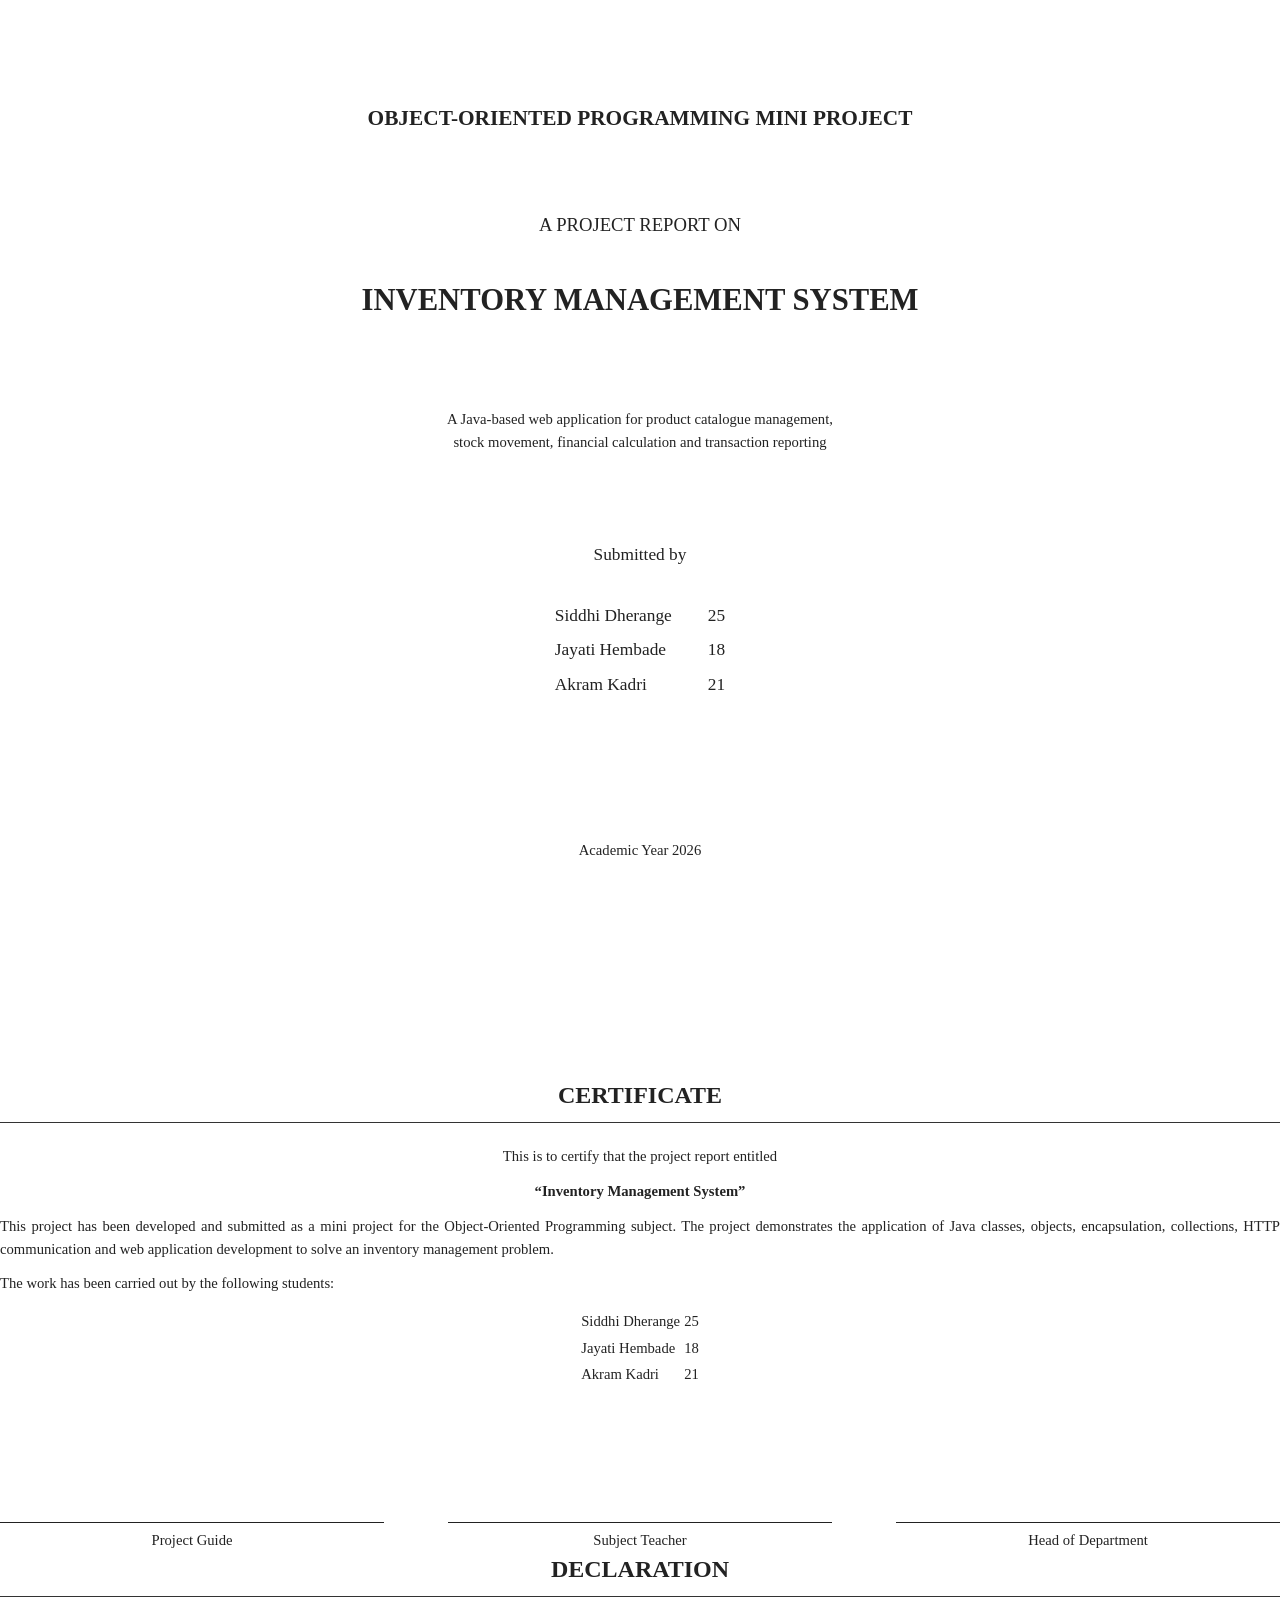
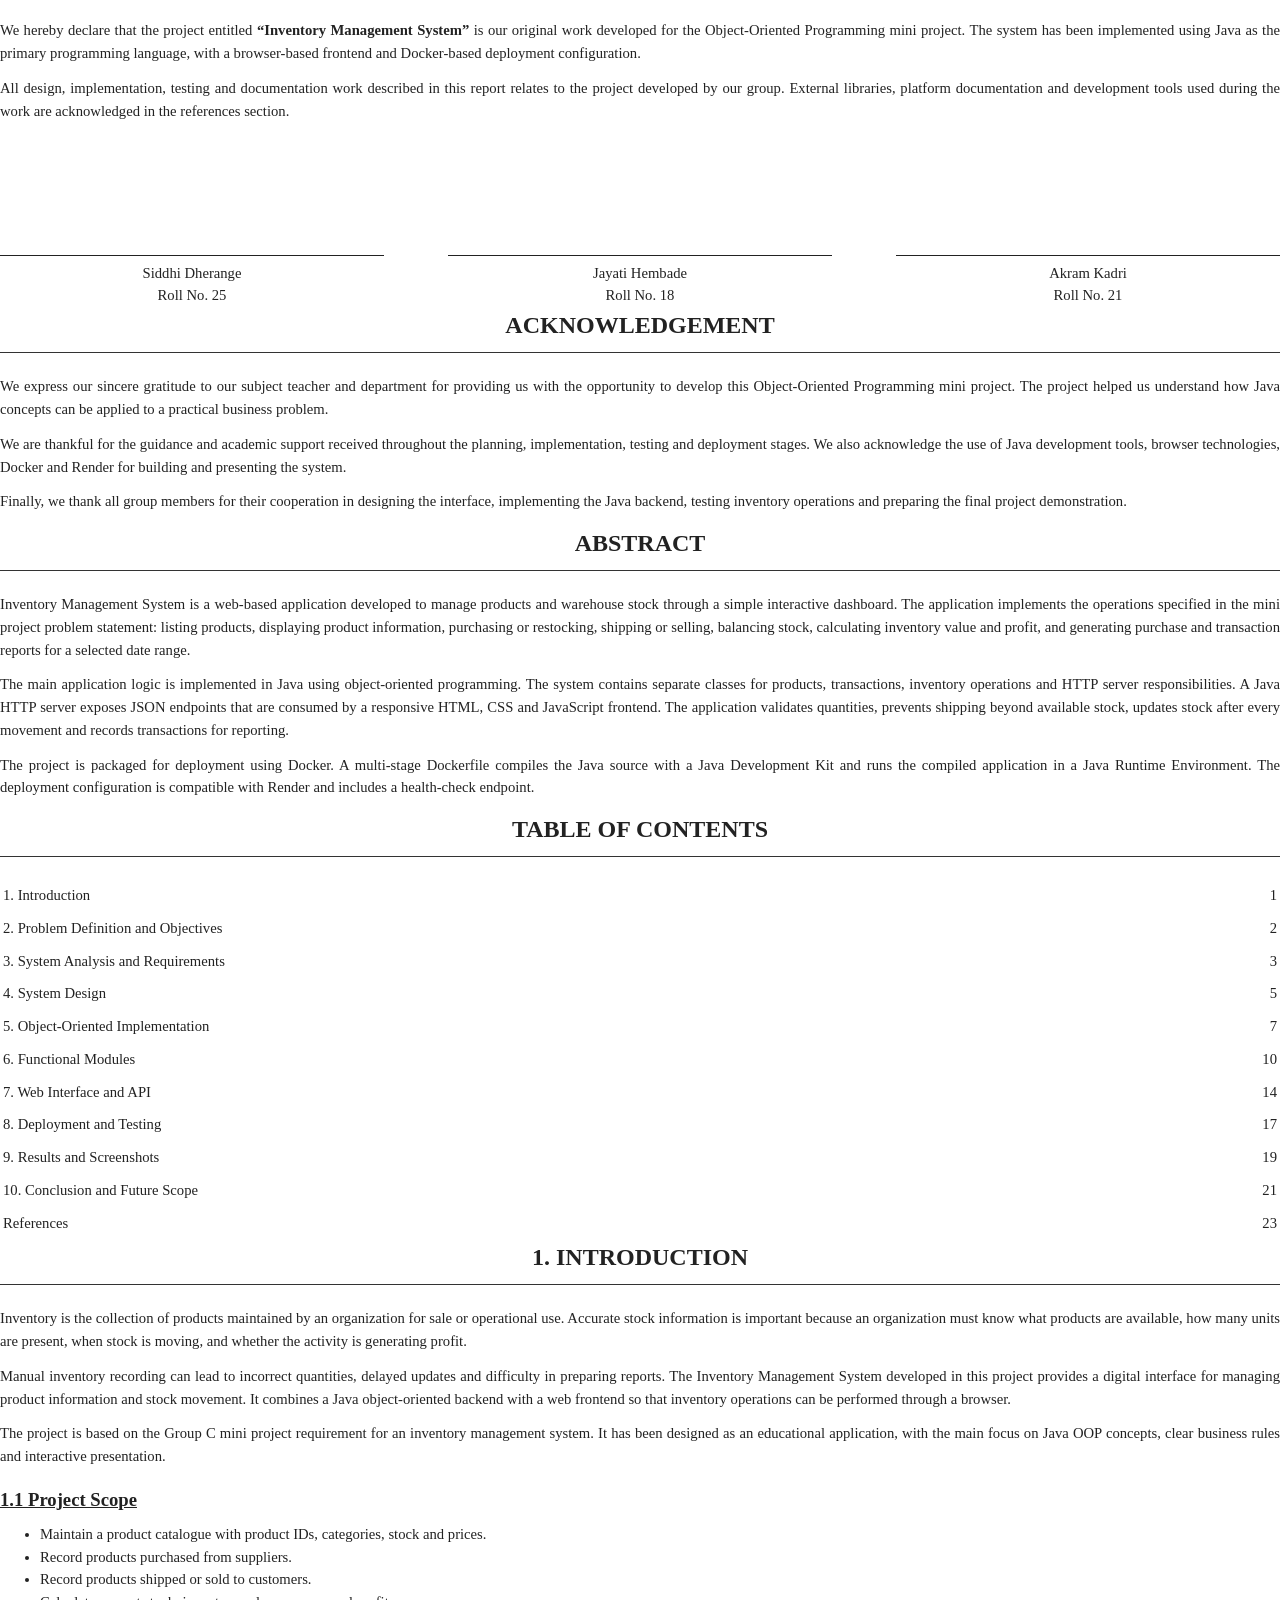
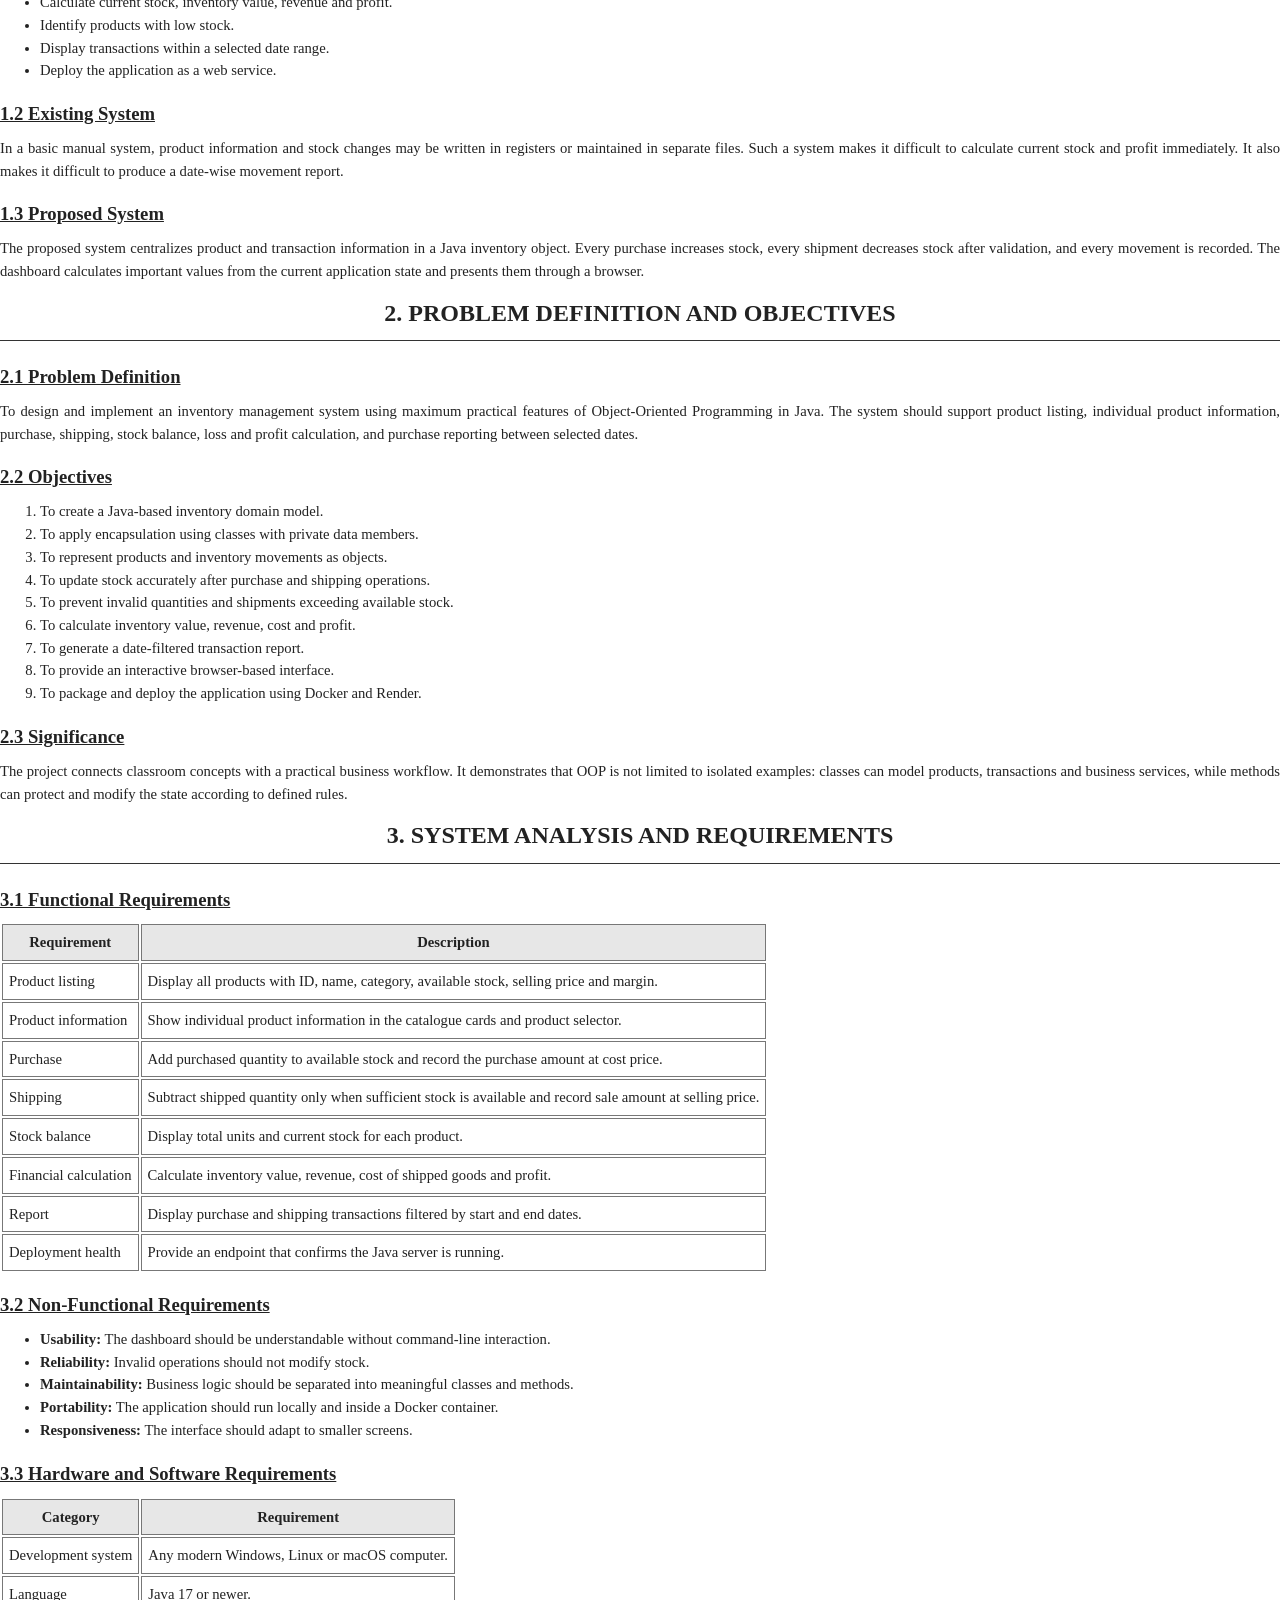
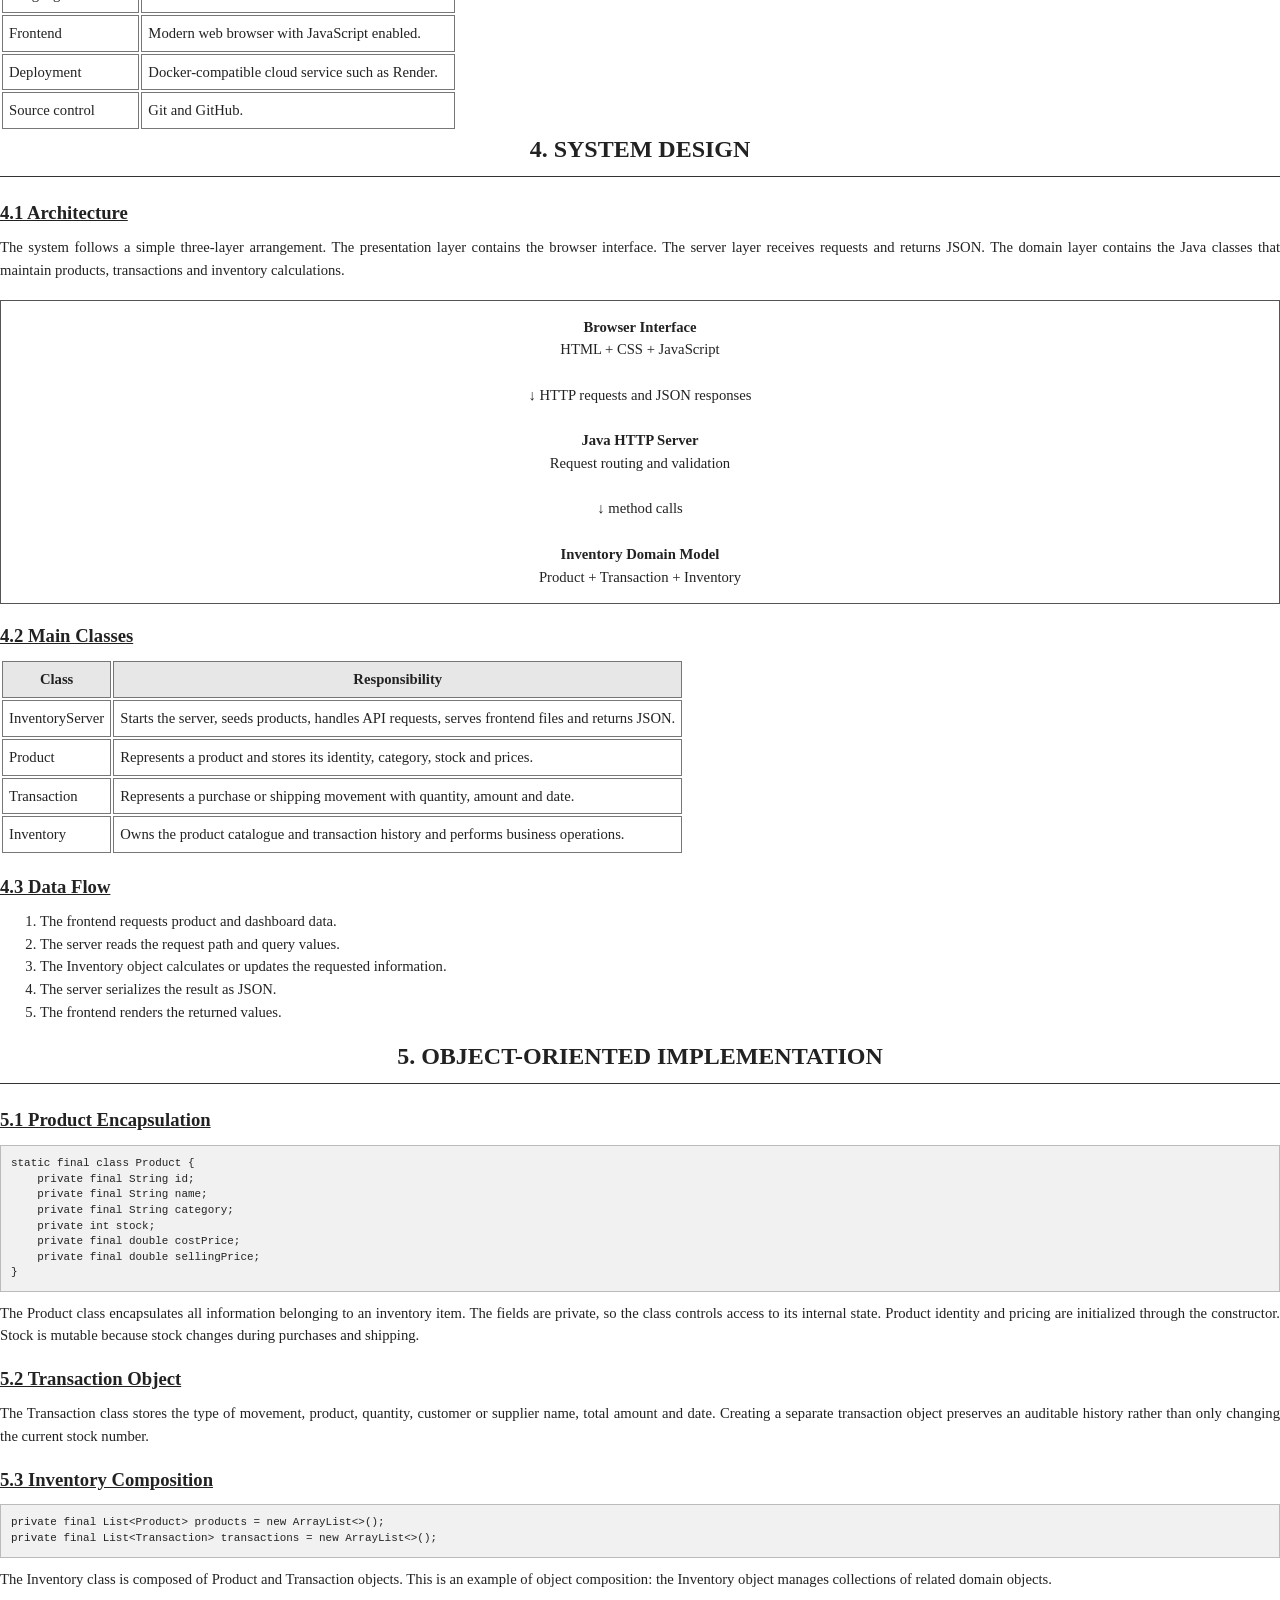
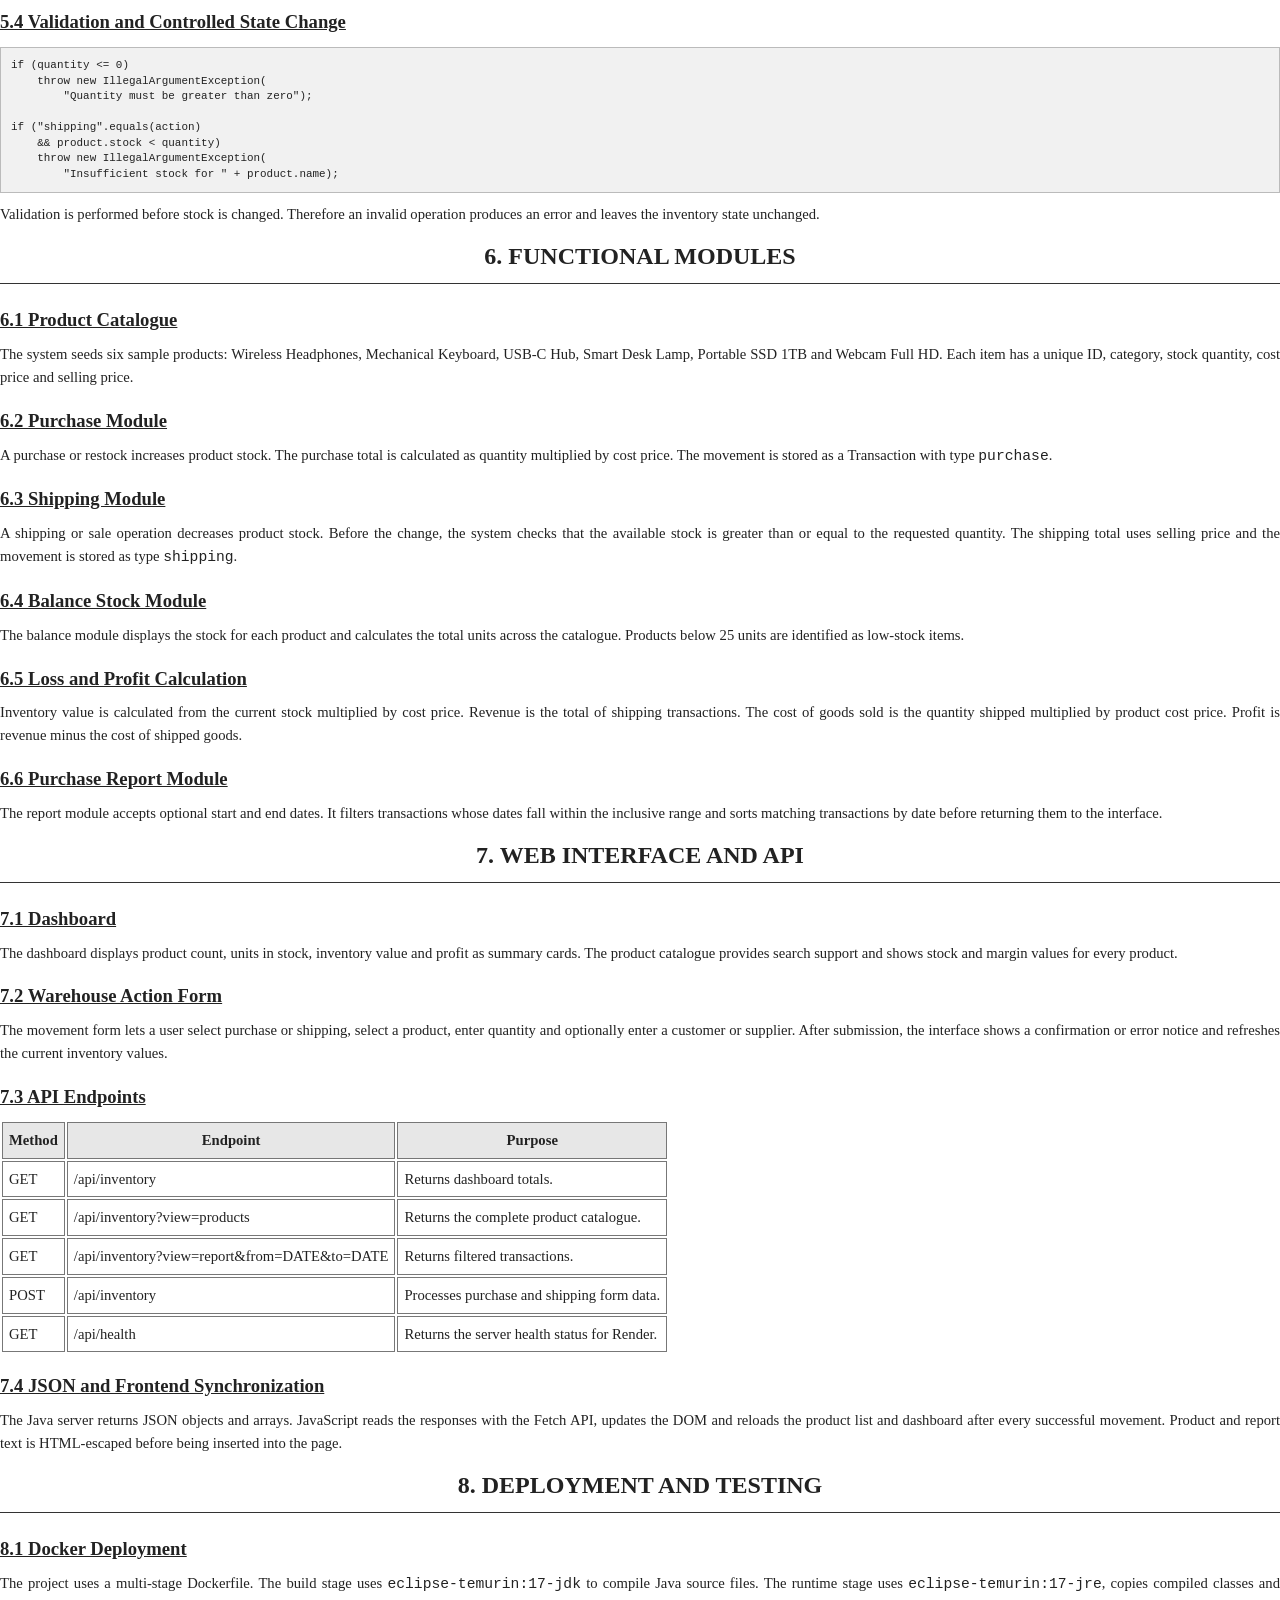
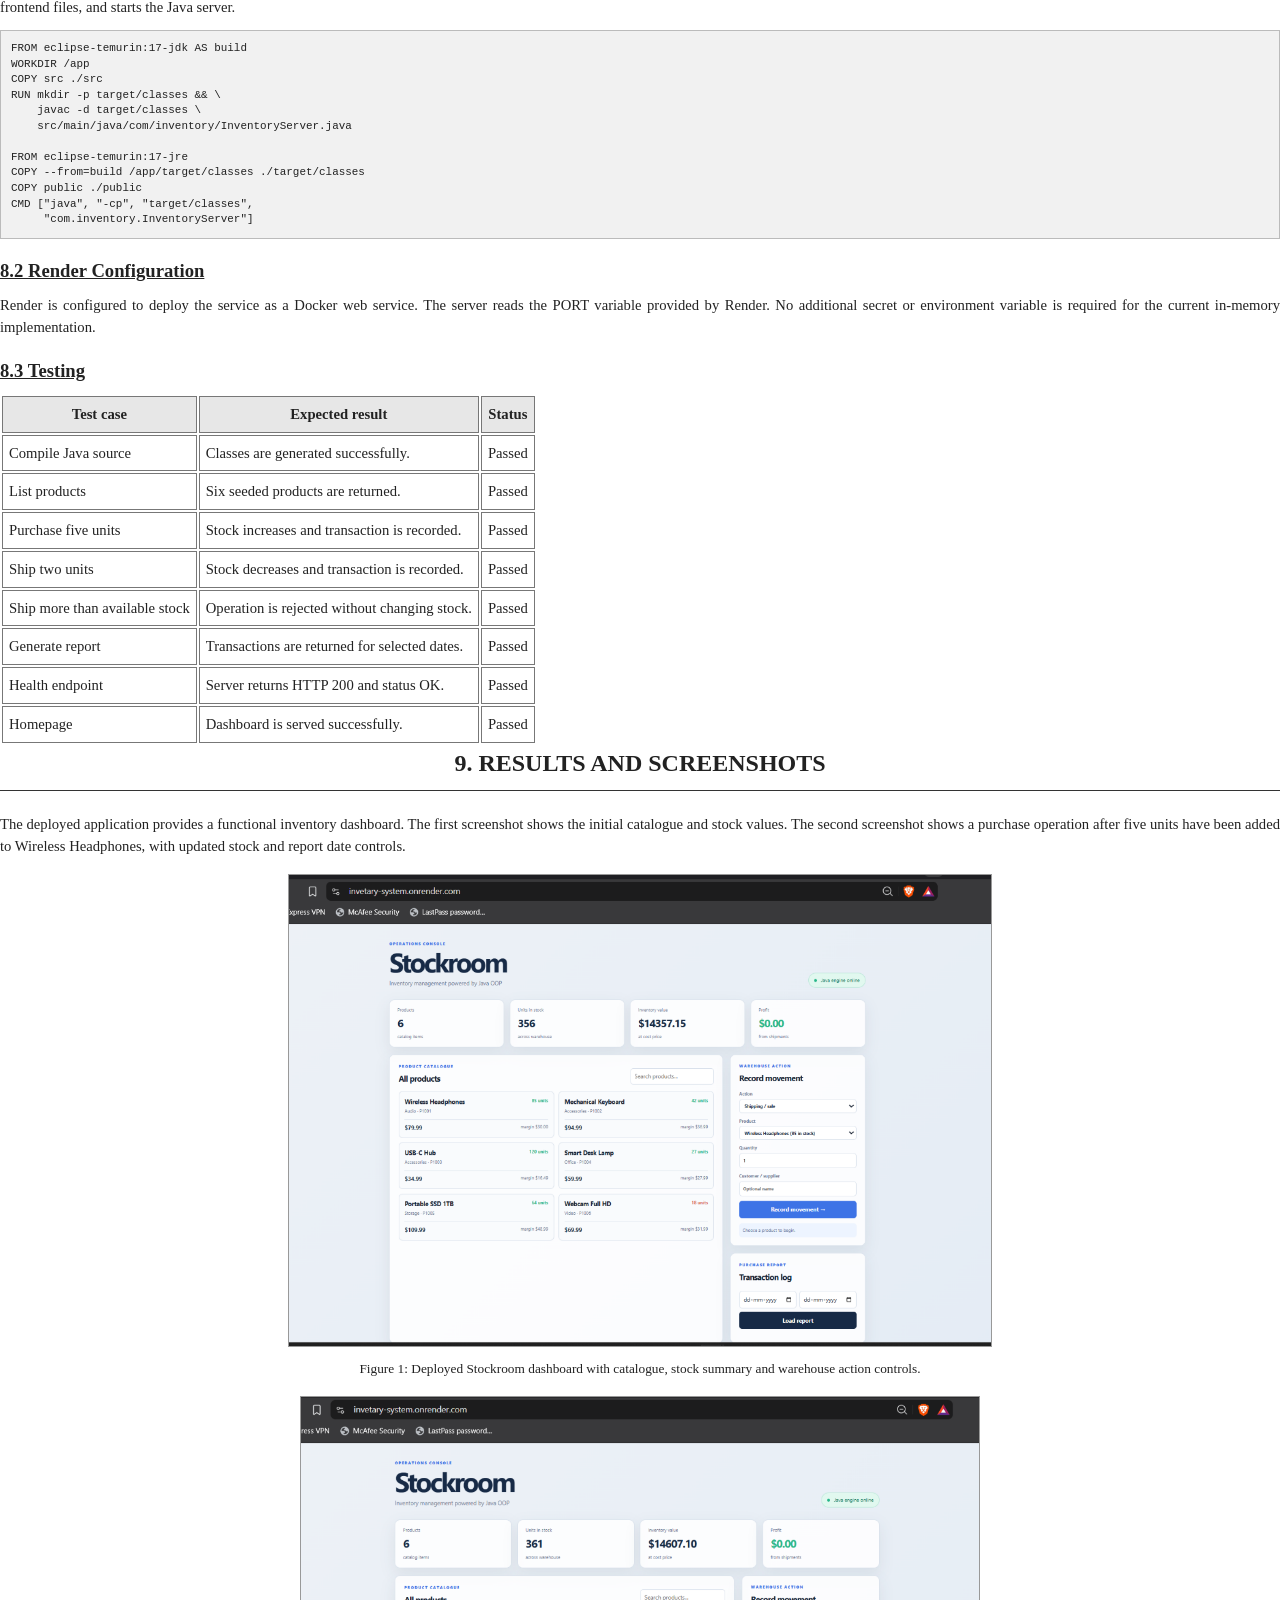
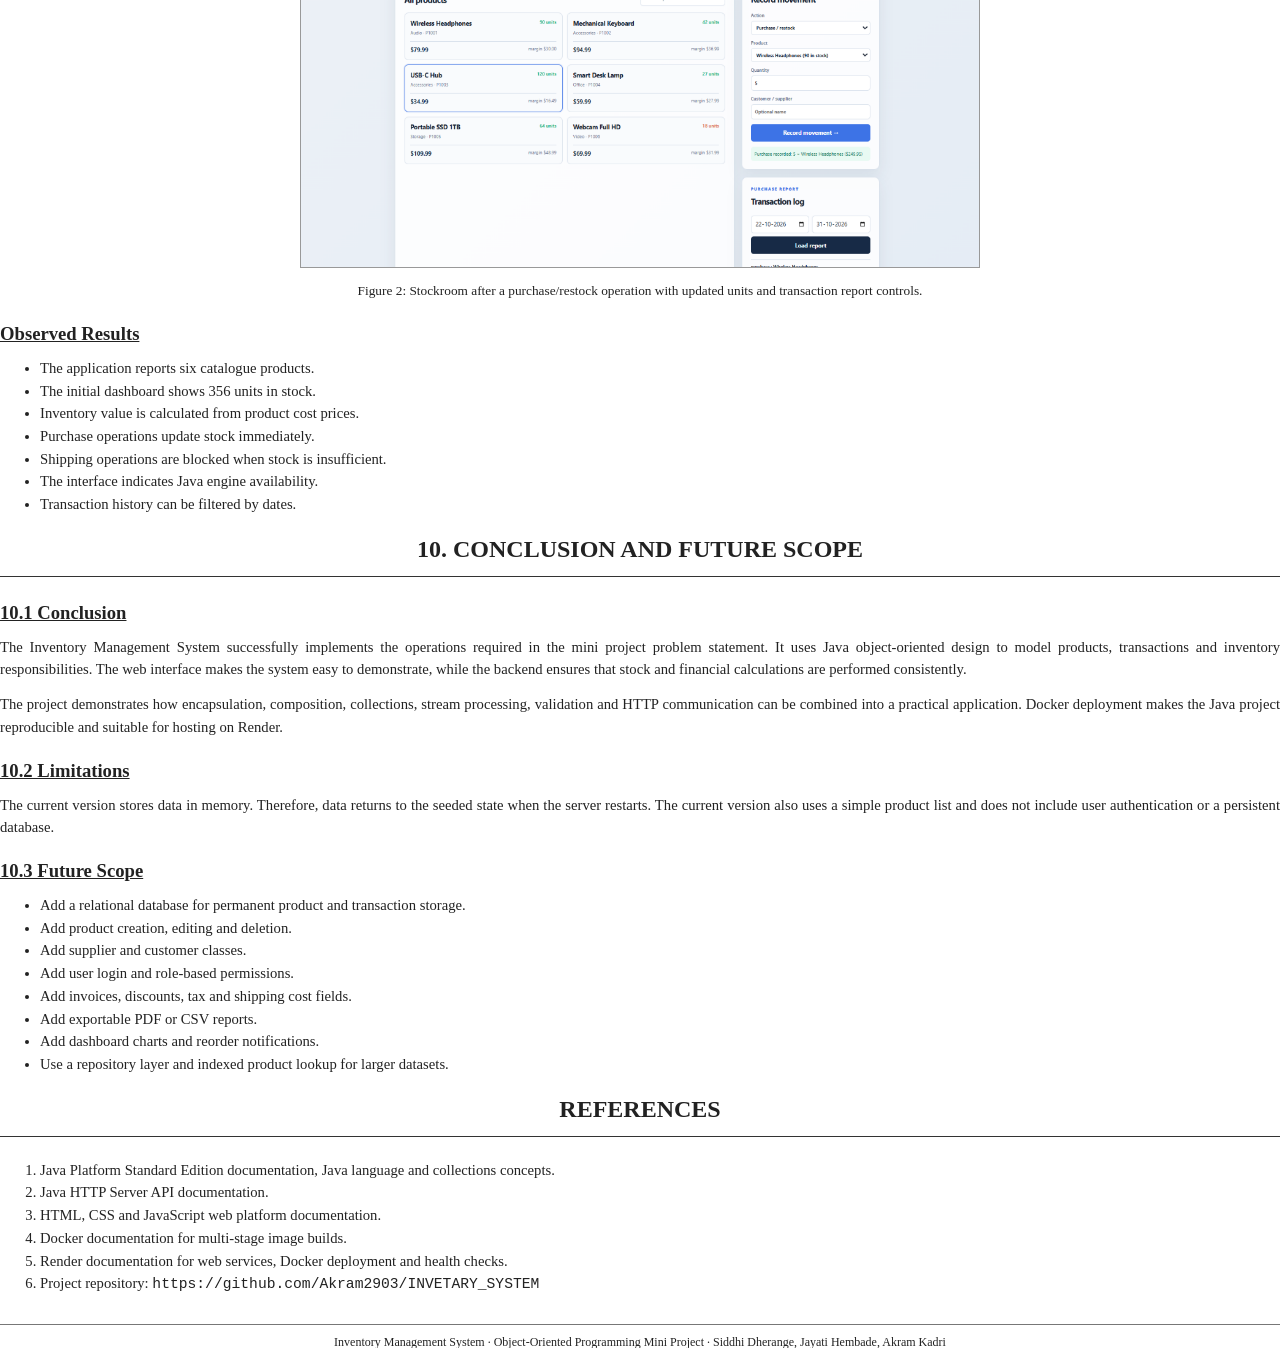
<file: official_report.html>
<!doctype html>
<html lang="en">
<head>
<meta charset="utf-8">
<title>Inventory Management System - OOP Mini Project Report</title>
<style>
@page{size:A4;margin:20mm 18mm 18mm}*{box-sizing:border-box}body{margin:0;color:#222;font:11pt/1.55 "Times New Roman",serif}h1,h2,h3{font-family:"Times New Roman",serif}h1{font-size:27pt;line-height:1.25;text-align:center;text-transform:uppercase;margin:20px 0}h2{font-size:18pt;text-align:center;text-transform:uppercase;margin:0 0 22px;padding-bottom:8px;border-bottom:1px solid #333}h3{font-size:14pt;margin:18px 0 8px;text-decoration:underline}p{text-align:justify;margin:8px 0 12px}ul,ol{margin-top:5px}.cover{min-height:250mm;display:flex;flex-direction:column;align-items:center;text-align:center;padding-top:20mm}.cover .institution{font-size:16pt;font-weight:bold;margin-top:7mm}.cover .subtitle{font-size:14pt;margin-top:20mm}.cover .project{font-size:23pt;font-weight:bold;margin:10mm 0 20mm}.cover .submitted{margin-top:20mm;font-size:13pt}.cover .team{margin:8mm auto;font-size:13pt;border-collapse:collapse}.cover .team td{padding:4px 18px;text-align:left}.cover .team td:last-child{text-align:center}.formal{page-break-before:always}.center{text-align:center}.signature{display:flex;justify-content:space-between;margin-top:35mm}.signature div{width:30%;text-align:center;border-top:1px solid #222;padding-top:6px}.certificate{margin-top:35mm}.toc table,.record table{width:100%;border-collapse:collapse}.toc td{padding:5px 3px}.toc td:last-child{text-align:right}.box{border:1px solid #555;padding:15px;margin:18px 0}.figure{page-break-inside:avoid;margin:16px 0;text-align:center}.figure img{max-width:100%;max-height:125mm;border:1px solid #999}.caption{font-size:10pt;margin-top:6px;text-align:center}.code{font:8.2pt/1.42 Consolas,"Courier New",monospace;white-space:pre-wrap;background:#f1f1f1;border:1px solid #bbb;padding:10px;margin:10px 0}.record th,.record td{border:1px solid #777;padding:6px;vertical-align:top}.record th{background:#e7e7e7}.page-break{page-break-before:always}.footer-note{border-top:1px solid #777;margin-top:28px;padding-top:8px;font-size:9pt;text-align:center}
</style>
</head>
<body>
<section class="cover">
<div class="institution">OBJECT-ORIENTED PROGRAMMING MINI PROJECT</div>
<div class="subtitle">A PROJECT REPORT ON</div>
<div class="project">INVENTORY MANAGEMENT SYSTEM</div>
<p class="center">A Java-based web application for product catalogue management,<br>stock movement, financial calculation and transaction reporting</p>
<div class="submitted">Submitted by</div>
<table class="team"><tr><td>Siddhi Dherange</td><td>25</td></tr><tr><td>Jayati Hembade</td><td>18</td></tr><tr><td>Akram Kadri</td><td>21</td></tr></table>
<div style="margin-top:28mm">Academic Year 2026</div>
</section>

<section class="formal certificate">
<h2>Certificate</h2>
<p class="center">This is to certify that the project report entitled</p>
<p class="center"><strong>“Inventory Management System”</strong></p>
<p>This project has been developed and submitted as a mini project for the Object-Oriented Programming subject. The project demonstrates the application of Java classes, objects, encapsulation, collections, HTTP communication and web application development to solve an inventory management problem.</p>
<p>The work has been carried out by the following students:</p>
<table class="team" style="margin:12px auto"><tr><td>Siddhi Dherange</td><td>25</td></tr><tr><td>Jayati Hembade</td><td>18</td></tr><tr><td>Akram Kadri</td><td>21</td></tr></table>
<div class="signature"><div>Project Guide</div><div>Subject Teacher</div><div>Head of Department</div></div>
</section>

<section class="formal">
<h2>Declaration</h2>
<p>We hereby declare that the project entitled <strong>“Inventory Management System”</strong> is our original work developed for the Object-Oriented Programming mini project. The system has been implemented using Java as the primary programming language, with a browser-based frontend and Docker-based deployment configuration.</p>
<p>All design, implementation, testing and documentation work described in this report relates to the project developed by our group. External libraries, platform documentation and development tools used during the work are acknowledged in the references section.</p>
<div class="signature"><div>Siddhi Dherange<br>Roll No. 25</div><div>Jayati Hembade<br>Roll No. 18</div><div>Akram Kadri<br>Roll No. 21</div></div>
</section>

<section class="formal">
<h2>Acknowledgement</h2>
<p>We express our sincere gratitude to our subject teacher and department for providing us with the opportunity to develop this Object-Oriented Programming mini project. The project helped us understand how Java concepts can be applied to a practical business problem.</p>
<p>We are thankful for the guidance and academic support received throughout the planning, implementation, testing and deployment stages. We also acknowledge the use of Java development tools, browser technologies, Docker and Render for building and presenting the system.</p>
<p>Finally, we thank all group members for their cooperation in designing the interface, implementing the Java backend, testing inventory operations and preparing the final project demonstration.</p>
</section>

<section class="formal">
<h2>Abstract</h2>
<p>Inventory Management System is a web-based application developed to manage products and warehouse stock through a simple interactive dashboard. The application implements the operations specified in the mini project problem statement: listing products, displaying product information, purchasing or restocking, shipping or selling, balancing stock, calculating inventory value and profit, and generating purchase and transaction reports for a selected date range.</p>
<p>The main application logic is implemented in Java using object-oriented programming. The system contains separate classes for products, transactions, inventory operations and HTTP server responsibilities. A Java HTTP server exposes JSON endpoints that are consumed by a responsive HTML, CSS and JavaScript frontend. The application validates quantities, prevents shipping beyond available stock, updates stock after every movement and records transactions for reporting.</p>
<p>The project is packaged for deployment using Docker. A multi-stage Dockerfile compiles the Java source with a Java Development Kit and runs the compiled application in a Java Runtime Environment. The deployment configuration is compatible with Render and includes a health-check endpoint.</p>
</section>

<section class="formal toc">
<h2>Table of Contents</h2>
<table><tr><td>1. Introduction</td><td>1</td></tr><tr><td>2. Problem Definition and Objectives</td><td>2</td></tr><tr><td>3. System Analysis and Requirements</td><td>3</td></tr><tr><td>4. System Design</td><td>5</td></tr><tr><td>5. Object-Oriented Implementation</td><td>7</td></tr><tr><td>6. Functional Modules</td><td>10</td></tr><tr><td>7. Web Interface and API</td><td>14</td></tr><tr><td>8. Deployment and Testing</td><td>17</td></tr><tr><td>9. Results and Screenshots</td><td>19</td></tr><tr><td>10. Conclusion and Future Scope</td><td>21</td></tr><tr><td>References</td><td>23</td></tr></table>
</section>

<section class="formal">
<h2>1. Introduction</h2>
<p>Inventory is the collection of products maintained by an organization for sale or operational use. Accurate stock information is important because an organization must know what products are available, how many units are present, when stock is moving, and whether the activity is generating profit.</p>
<p>Manual inventory recording can lead to incorrect quantities, delayed updates and difficulty in preparing reports. The Inventory Management System developed in this project provides a digital interface for managing product information and stock movement. It combines a Java object-oriented backend with a web frontend so that inventory operations can be performed through a browser.</p>
<p>The project is based on the Group C mini project requirement for an inventory management system. It has been designed as an educational application, with the main focus on Java OOP concepts, clear business rules and interactive presentation.</p>
<h3>1.1 Project Scope</h3>
<ul><li>Maintain a product catalogue with product IDs, categories, stock and prices.</li><li>Record products purchased from suppliers.</li><li>Record products shipped or sold to customers.</li><li>Calculate current stock, inventory value, revenue and profit.</li><li>Identify products with low stock.</li><li>Display transactions within a selected date range.</li><li>Deploy the application as a web service.</li></ul>
<h3>1.2 Existing System</h3>
<p>In a basic manual system, product information and stock changes may be written in registers or maintained in separate files. Such a system makes it difficult to calculate current stock and profit immediately. It also makes it difficult to produce a date-wise movement report.</p>
<h3>1.3 Proposed System</h3>
<p>The proposed system centralizes product and transaction information in a Java inventory object. Every purchase increases stock, every shipment decreases stock after validation, and every movement is recorded. The dashboard calculates important values from the current application state and presents them through a browser.</p>
</section>

<section class="formal">
<h2>2. Problem Definition and Objectives</h2>
<h3>2.1 Problem Definition</h3>
<p>To design and implement an inventory management system using maximum practical features of Object-Oriented Programming in Java. The system should support product listing, individual product information, purchase, shipping, stock balance, loss and profit calculation, and purchase reporting between selected dates.</p>
<h3>2.2 Objectives</h3>
<ol><li>To create a Java-based inventory domain model.</li><li>To apply encapsulation using classes with private data members.</li><li>To represent products and inventory movements as objects.</li><li>To update stock accurately after purchase and shipping operations.</li><li>To prevent invalid quantities and shipments exceeding available stock.</li><li>To calculate inventory value, revenue, cost and profit.</li><li>To generate a date-filtered transaction report.</li><li>To provide an interactive browser-based interface.</li><li>To package and deploy the application using Docker and Render.</li></ol>
<h3>2.3 Significance</h3>
<p>The project connects classroom concepts with a practical business workflow. It demonstrates that OOP is not limited to isolated examples: classes can model products, transactions and business services, while methods can protect and modify the state according to defined rules.</p>
</section>

<section class="formal">
<h2>3. System Analysis and Requirements</h2>
<h3>3.1 Functional Requirements</h3>
<table class="record"><tr><th>Requirement</th><th>Description</th></tr><tr><td>Product listing</td><td>Display all products with ID, name, category, available stock, selling price and margin.</td></tr><tr><td>Product information</td><td>Show individual product information in the catalogue cards and product selector.</td></tr><tr><td>Purchase</td><td>Add purchased quantity to available stock and record the purchase amount at cost price.</td></tr><tr><td>Shipping</td><td>Subtract shipped quantity only when sufficient stock is available and record sale amount at selling price.</td></tr><tr><td>Stock balance</td><td>Display total units and current stock for each product.</td></tr><tr><td>Financial calculation</td><td>Calculate inventory value, revenue, cost of shipped goods and profit.</td></tr><tr><td>Report</td><td>Display purchase and shipping transactions filtered by start and end dates.</td></tr><tr><td>Deployment health</td><td>Provide an endpoint that confirms the Java server is running.</td></tr></table>
<h3>3.2 Non-Functional Requirements</h3>
<ul><li><strong>Usability:</strong> The dashboard should be understandable without command-line interaction.</li><li><strong>Reliability:</strong> Invalid operations should not modify stock.</li><li><strong>Maintainability:</strong> Business logic should be separated into meaningful classes and methods.</li><li><strong>Portability:</strong> The application should run locally and inside a Docker container.</li><li><strong>Responsiveness:</strong> The interface should adapt to smaller screens.</li></ul>
<h3>3.3 Hardware and Software Requirements</h3>
<table class="record"><tr><th>Category</th><th>Requirement</th></tr><tr><td>Development system</td><td>Any modern Windows, Linux or macOS computer.</td></tr><tr><td>Language</td><td>Java 17 or newer.</td></tr><tr><td>Frontend</td><td>Modern web browser with JavaScript enabled.</td></tr><tr><td>Deployment</td><td>Docker-compatible cloud service such as Render.</td></tr><tr><td>Source control</td><td>Git and GitHub.</td></tr></table>
</section>

<section class="formal">
<h2>4. System Design</h2>
<h3>4.1 Architecture</h3>
<p>The system follows a simple three-layer arrangement. The presentation layer contains the browser interface. The server layer receives requests and returns JSON. The domain layer contains the Java classes that maintain products, transactions and inventory calculations.</p>
<div class="box center"><strong>Browser Interface</strong><br>HTML + CSS + JavaScript<br><br>↓ HTTP requests and JSON responses<br><br><strong>Java HTTP Server</strong><br>Request routing and validation<br><br>↓ method calls<br><br><strong>Inventory Domain Model</strong><br>Product + Transaction + Inventory</div>
<h3>4.2 Main Classes</h3>
<table class="record"><tr><th>Class</th><th>Responsibility</th></tr><tr><td>InventoryServer</td><td>Starts the server, seeds products, handles API requests, serves frontend files and returns JSON.</td></tr><tr><td>Product</td><td>Represents a product and stores its identity, category, stock and prices.</td></tr><tr><td>Transaction</td><td>Represents a purchase or shipping movement with quantity, amount and date.</td></tr><tr><td>Inventory</td><td>Owns the product catalogue and transaction history and performs business operations.</td></tr></table>
<h3>4.3 Data Flow</h3>
<ol><li>The frontend requests product and dashboard data.</li><li>The server reads the request path and query values.</li><li>The Inventory object calculates or updates the requested information.</li><li>The server serializes the result as JSON.</li><li>The frontend renders the returned values.</li></ol>
</section>

<section class="formal">
<h2>5. Object-Oriented Implementation</h2>
<h3>5.1 Product Encapsulation</h3>
<div class="code">static final class Product {
    private final String id;
    private final String name;
    private final String category;
    private int stock;
    private final double costPrice;
    private final double sellingPrice;
}</div>
<p>The Product class encapsulates all information belonging to an inventory item. The fields are private, so the class controls access to its internal state. Product identity and pricing are initialized through the constructor. Stock is mutable because stock changes during purchases and shipping.</p>
<h3>5.2 Transaction Object</h3>
<p>The Transaction class stores the type of movement, product, quantity, customer or supplier name, total amount and date. Creating a separate transaction object preserves an auditable history rather than only changing the current stock number.</p>
<h3>5.3 Inventory Composition</h3>
<div class="code">private final List&lt;Product&gt; products = new ArrayList&lt;&gt;();
private final List&lt;Transaction&gt; transactions = new ArrayList&lt;&gt;();</div>
<p>The Inventory class is composed of Product and Transaction objects. This is an example of object composition: the Inventory object manages collections of related domain objects.</p>
<h3>5.4 Validation and Controlled State Change</h3>
<div class="code">if (quantity &lt;= 0)
    throw new IllegalArgumentException(
        "Quantity must be greater than zero");

if ("shipping".equals(action)
    &amp;&amp; product.stock &lt; quantity)
    throw new IllegalArgumentException(
        "Insufficient stock for " + product.name);</div>
<p>Validation is performed before stock is changed. Therefore an invalid operation produces an error and leaves the inventory state unchanged.</p>
</section>

<section class="formal">
<h2>6. Functional Modules</h2>
<h3>6.1 Product Catalogue</h3>
<p>The system seeds six sample products: Wireless Headphones, Mechanical Keyboard, USB-C Hub, Smart Desk Lamp, Portable SSD 1TB and Webcam Full HD. Each item has a unique ID, category, stock quantity, cost price and selling price.</p>
<h3>6.2 Purchase Module</h3>
<p>A purchase or restock increases product stock. The purchase total is calculated as quantity multiplied by cost price. The movement is stored as a Transaction with type <code>purchase</code>.</p>
<h3>6.3 Shipping Module</h3>
<p>A shipping or sale operation decreases product stock. Before the change, the system checks that the available stock is greater than or equal to the requested quantity. The shipping total uses selling price and the movement is stored as type <code>shipping</code>.</p>
<h3>6.4 Balance Stock Module</h3>
<p>The balance module displays the stock for each product and calculates the total units across the catalogue. Products below 25 units are identified as low-stock items.</p>
<h3>6.5 Loss and Profit Calculation</h3>
<p>Inventory value is calculated from the current stock multiplied by cost price. Revenue is the total of shipping transactions. The cost of goods sold is the quantity shipped multiplied by product cost price. Profit is revenue minus the cost of shipped goods.</p>
<h3>6.6 Purchase Report Module</h3>
<p>The report module accepts optional start and end dates. It filters transactions whose dates fall within the inclusive range and sorts matching transactions by date before returning them to the interface.</p>
</section>

<section class="formal">
<h2>7. Web Interface and API</h2>
<h3>7.1 Dashboard</h3>
<p>The dashboard displays product count, units in stock, inventory value and profit as summary cards. The product catalogue provides search support and shows stock and margin values for every product.</p>
<h3>7.2 Warehouse Action Form</h3>
<p>The movement form lets a user select purchase or shipping, select a product, enter quantity and optionally enter a customer or supplier. After submission, the interface shows a confirmation or error notice and refreshes the current inventory values.</p>
<h3>7.3 API Endpoints</h3>
<table class="record"><tr><th>Method</th><th>Endpoint</th><th>Purpose</th></tr><tr><td>GET</td><td>/api/inventory</td><td>Returns dashboard totals.</td></tr><tr><td>GET</td><td>/api/inventory?view=products</td><td>Returns the complete product catalogue.</td></tr><tr><td>GET</td><td>/api/inventory?view=report&amp;from=DATE&amp;to=DATE</td><td>Returns filtered transactions.</td></tr><tr><td>POST</td><td>/api/inventory</td><td>Processes purchase and shipping form data.</td></tr><tr><td>GET</td><td>/api/health</td><td>Returns the server health status for Render.</td></tr></table>
<h3>7.4 JSON and Frontend Synchronization</h3>
<p>The Java server returns JSON objects and arrays. JavaScript reads the responses with the Fetch API, updates the DOM and reloads the product list and dashboard after every successful movement. Product and report text is HTML-escaped before being inserted into the page.</p>
</section>

<section class="formal">
<h2>8. Deployment and Testing</h2>
<h3>8.1 Docker Deployment</h3>
<p>The project uses a multi-stage Dockerfile. The build stage uses <code>eclipse-temurin:17-jdk</code> to compile Java source files. The runtime stage uses <code>eclipse-temurin:17-jre</code>, copies compiled classes and frontend files, and starts the Java server.</p>
<div class="code">FROM eclipse-temurin:17-jdk AS build
WORKDIR /app
COPY src ./src
RUN mkdir -p target/classes &amp;&amp; \
    javac -d target/classes \
    src/main/java/com/inventory/InventoryServer.java

FROM eclipse-temurin:17-jre
COPY --from=build /app/target/classes ./target/classes
COPY public ./public
CMD ["java", "-cp", "target/classes",
     "com.inventory.InventoryServer"]</div>
<h3>8.2 Render Configuration</h3>
<p>Render is configured to deploy the service as a Docker web service. The server reads the PORT variable provided by Render. No additional secret or environment variable is required for the current in-memory implementation.</p>
<h3>8.3 Testing</h3>
<table class="record"><tr><th>Test case</th><th>Expected result</th><th>Status</th></tr><tr><td>Compile Java source</td><td>Classes are generated successfully.</td><td>Passed</td></tr><tr><td>List products</td><td>Six seeded products are returned.</td><td>Passed</td></tr><tr><td>Purchase five units</td><td>Stock increases and transaction is recorded.</td><td>Passed</td></tr><tr><td>Ship two units</td><td>Stock decreases and transaction is recorded.</td><td>Passed</td></tr><tr><td>Ship more than available stock</td><td>Operation is rejected without changing stock.</td><td>Passed</td></tr><tr><td>Generate report</td><td>Transactions are returned for selected dates.</td><td>Passed</td></tr><tr><td>Health endpoint</td><td>Server returns HTTP 200 and status OK.</td><td>Passed</td></tr><tr><td>Homepage</td><td>Dashboard is served successfully.</td><td>Passed</td></tr></table>
</section>

<section class="formal">
<h2>9. Results and Screenshots</h2>
<p>The deployed application provides a functional inventory dashboard. The first screenshot shows the initial catalogue and stock values. The second screenshot shows a purchase operation after five units have been added to Wireless Headphones, with updated stock and report date controls.</p>
<div class="figure"><img src="report-assets/deployed-initial.png"><div class="caption">Figure 1: Deployed Stockroom dashboard with catalogue, stock summary and warehouse action controls.</div></div>
<div class="figure"><img src="report-assets/deployed-purchase.png"><div class="caption">Figure 2: Stockroom after a purchase/restock operation with updated units and transaction report controls.</div></div>
<h3>Observed Results</h3>
<ul><li>The application reports six catalogue products.</li><li>The initial dashboard shows 356 units in stock.</li><li>Inventory value is calculated from product cost prices.</li><li>Purchase operations update stock immediately.</li><li>Shipping operations are blocked when stock is insufficient.</li><li>The interface indicates Java engine availability.</li><li>Transaction history can be filtered by dates.</li></ul>
</section>

<section class="formal">
<h2>10. Conclusion and Future Scope</h2>
<h3>10.1 Conclusion</h3>
<p>The Inventory Management System successfully implements the operations required in the mini project problem statement. It uses Java object-oriented design to model products, transactions and inventory responsibilities. The web interface makes the system easy to demonstrate, while the backend ensures that stock and financial calculations are performed consistently.</p>
<p>The project demonstrates how encapsulation, composition, collections, stream processing, validation and HTTP communication can be combined into a practical application. Docker deployment makes the Java project reproducible and suitable for hosting on Render.</p>
<h3>10.2 Limitations</h3>
<p>The current version stores data in memory. Therefore, data returns to the seeded state when the server restarts. The current version also uses a simple product list and does not include user authentication or a persistent database.</p>
<h3>10.3 Future Scope</h3>
<ul><li>Add a relational database for permanent product and transaction storage.</li><li>Add product creation, editing and deletion.</li><li>Add supplier and customer classes.</li><li>Add user login and role-based permissions.</li><li>Add invoices, discounts, tax and shipping cost fields.</li><li>Add exportable PDF or CSV reports.</li><li>Add dashboard charts and reorder notifications.</li><li>Use a repository layer and indexed product lookup for larger datasets.</li></ul>
</section>

<section class="formal">
<h2>References</h2>
<ol><li>Java Platform Standard Edition documentation, Java language and collections concepts.</li><li>Java HTTP Server API documentation.</li><li>HTML, CSS and JavaScript web platform documentation.</li><li>Docker documentation for multi-stage image builds.</li><li>Render documentation for web services, Docker deployment and health checks.</li><li>Project repository: <code>https://github.com/Akram2903/INVETARY_SYSTEM</code></li></ol>
<div class="footer-note">Inventory Management System · Object-Oriented Programming Mini Project · Siddhi Dherange, Jayati Hembade, Akram Kadri</div>
</section>
</body>
</html>
</file>
